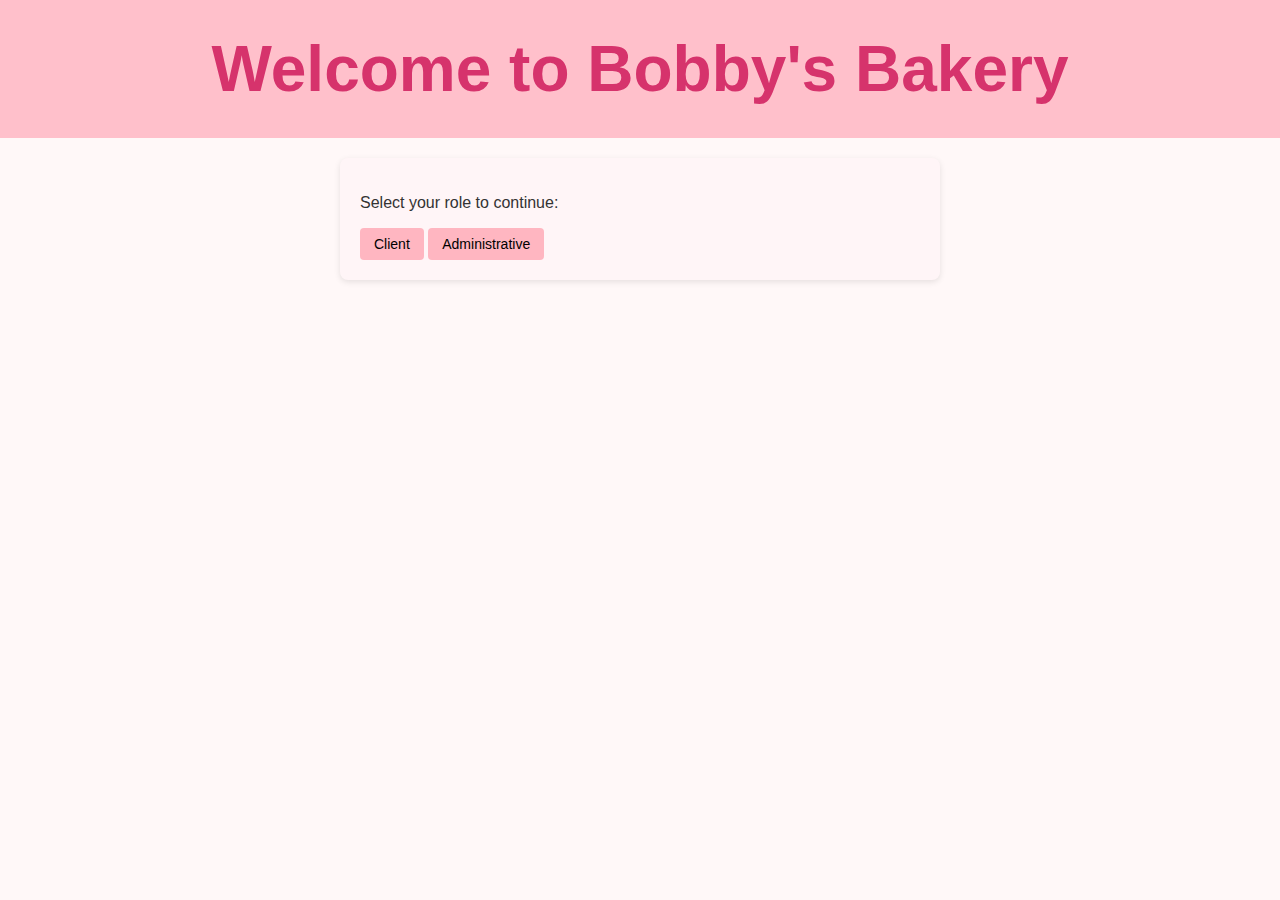
<file: index.html>
<!DOCTYPE html>
<html lang="en">
<head>
  <meta charset="UTF-8">
  <title>Bobby's Bakery Dashboard</title>
  <link rel="stylesheet" href="style.css">
</head>
<body>

<nav id="top">
<h1>Welcome to Bobby's Bakery</h1>
</nav>

<section id="box">
  <p>Select your role to continue:</p>

  <div class="role-buttons">
    <button id="btnClient">Client</button>
    <button id="btnAdmin">Administrative</button>
  </div>
</section>

<script type="module">
  const btnClient = document.getElementById('btnClient');
  const btnAdmin  = document.getElementById('btnAdmin');

  btnClient.addEventListener('click', () => {
    window.location.href = 'client.html';
  });

  btnAdmin.addEventListener('click', () => {
    window.location.href = 'admin.html';
  });



</script>


</body>
</html>
</file>
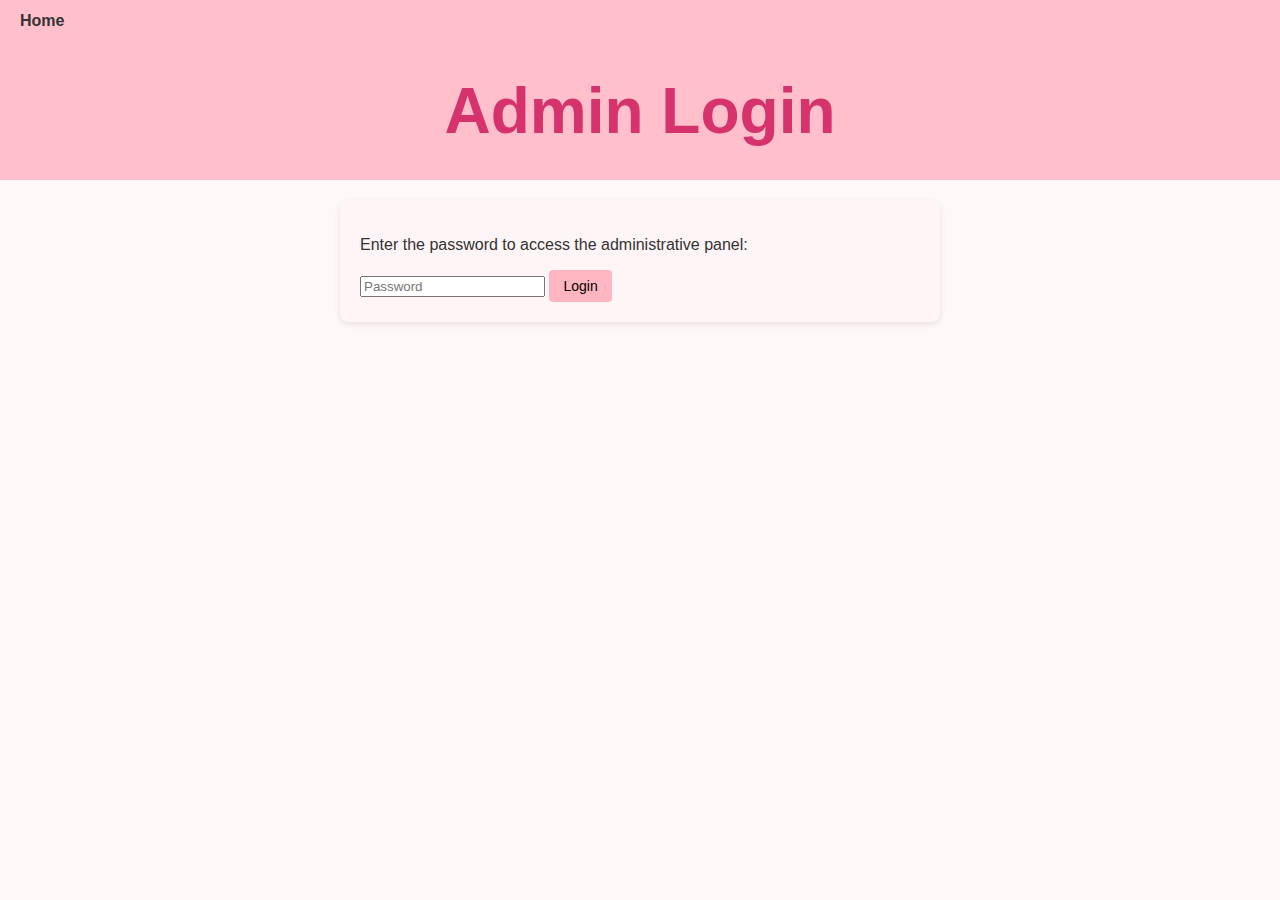
<file: admin.html>
<!DOCTYPE html>
<html lang="en">
<head>
  <meta charset="UTF-8">
  <title>Bobby's Bakery Admin Login</title>
  <link rel="stylesheet" href="style.css">
</head>
<body>

  <nav>
    <ul>
        <li><a href="index.html">Home</a></li>
    </ul>
</nav>
  
<nav id="top">
<h1>Admin Login</h1>
</nav>

<section id="box">
<p>Enter the password to access the administrative panel:</p>

<input type="password" id="adminPassword" placeholder="Password">
<button id="loginBtn">Login</button>
</section>


<p id="errorMsg" style="color:red;"></p>

<script type="module" src="admin.js"></script>
</body>
</html>
</file>
<file: style.css>
* {
  box-sizing: border-box;
}

body {
  font-family: Arial, Helvetica, sans-serif;
  background-color: #fff8f8;
  color: #333;
  margin: 0;
  padding: 0;
}

nav {
  background-color: #ffc0cb;
  padding: 12px 20px;
}

nav ul {
  list-style: none;
  display: flex;
  gap: 20px;
  margin: 0;
  padding: 0;
}

nav a {
  text-decoration: none;
  color: #333;
  font-weight: bold;
}

nav a:hover {
  text-decoration: underline;
}


h1 {
  color: #d6336c;
  text-align: center;
  margin: 20px 0;
  font-size: 4em;
  font-weight: bold;

}

h2 {
  color: #d6336c;
  text-align: center;
  margin: 20px 0;
  font-size: 2em;
  font-weight: bold;
}

h3 {
  margin-bottom: 10px;
}


form {
  max-width: 600px;
  margin: 0 auto;
  background-color: #fff5f7;
  padding: 20px;
  border-radius: 8px;
  box-shadow: 0 2px 6px rgba(0, 0, 0, 0.1);
}

section {
  max-width: 600px;
  margin: 20px auto;
  background-color: #fff5f7;
  padding: 20px;
  border-radius: 8px;
  box-shadow: 0 2px 6px rgba(0, 0, 0, 0.1);
}
.order-item {
  animation: slideDown 0.3s ease;
}

@keyframes slideDown {
  from { opacity: 0; transform: translateY(-10px); }
  to { opacity: 1; transform: translateY(0); }
}




ul {
  max-width: 700px;
  margin: 20px auto;
  padding: 0;
}


input[type="text"],
input[type="number"] {
  width: 100%;
  padding: 8px;
  margin-bottom: 12px;
  border-radius: 4px;
  border: 1px solid #ccc;
  font-size: 14px;
}

input[type="number"] {
  max-width: 120px;
}


.ingredient {
  display: flex;
  align-items: center;
  margin-bottom: 10px;
}

.ingredient-label {
  flex: 1;
}

.ingredient-input {
  width: 60px;
  margin-left: 10px;
  padding: 4px;
}

button {
  background-color: #ffb6c1;
  border: none;
  padding: 8px 14px;
  cursor: pointer;
  border-radius: 4px;
  font-size: 14px;
}

button:hover {
  background-color: #ff8fa3;
}

button:active {
  transform: scale(0.97);
}

.banner {
  background-color: #fff5f7;
  border: 1px solid #ffb6c1;
  border-radius: 6px;
  padding: 10px;
  margin-top: 8px;
}

.banner input {
  margin-left: 6px;
  padding: 4px;
}

.banner button {
  margin-left: 8px;
}

.add-qty-input {
  width: 80px;
}

.add-cost-input {
  width: 100px;
  margin-left: 6px;
}

.add-qty-unit {
  margin-left: 6px;
}

.add-qty-hint {
  margin: 6px 0 0 0;
  font-size: 12px;
  color: #666;
}

.add-qty-save {
  margin-left: 10px;
}

.add-qty-cancel {
  margin-left: 6px;
}

.delete-btn {
  background-color: #ffb6c1;;
  color: black;
}

.delete-btn:hover {
  background-color: #ffb6c1;;
}


.product-item {
  list-style: none;
  background-color: #ffffff;
  margin-bottom: 10px;
  padding: 12px;
  border-radius: 6px;
  box-shadow: 0 1px 4px rgba(0, 0, 0, 0.08);
  display: flex;
  flex-direction: column;
  width: 100%;
}

.product-summary {
  display: flex;
  justify-content: space-between;
  align-items: center;
  width: 100%;
  gap: 10px;
}

.product-text {
  flex: 1;
  min-width: 0;
}

.product-actions {
  display: flex;
  gap: 6px;
  flex-shrink: 0;
}

.product-actions button {
  white-space: nowrap;
}

.product-details {
  margin-top: 10px;
  font-size: 14px;
  padding-top: 10px;
  border-top: 1px solid #eee;
  width: 100%;
}

.error-text {
  color: #d00000;
  font-size: 14px;
}

.empty-text {
  text-align: center;
  color: #777;
  margin-top: 20px;
}

.hidden {
  display: none;
}


.order-item {
  list-style: none;
  background: white;
  margin-bottom: 12px;
  padding: 12px;
  border-radius: 6px;
  box-shadow: 0 1px 4px rgba(0,0,0,0.1);
}

.order-summary {
  display: flex;
  justify-content: space-between;
  align-items: center;
}

.order-actions button {
  margin-left: 6px;
}

.order-status {
  font-weight: bold;
  text-transform: capitalize;
}

.order-details {
  margin-top: 10px;
  font-size: 14px;
}

.hidden {
  display: none;
}
</file>
